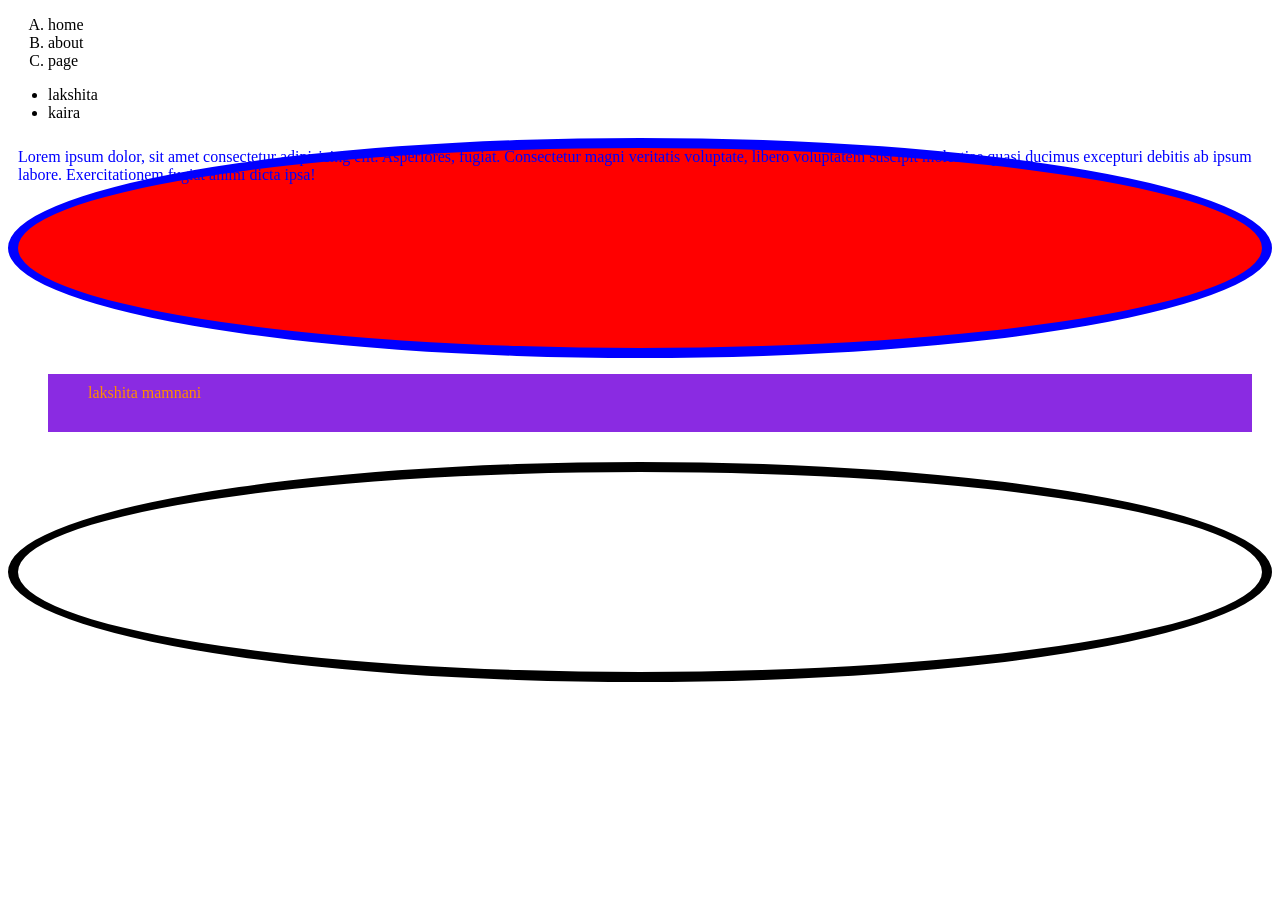
<file: day 4/index.html>
<!DOCTYPE html>
<html lang="en">
<head>
    <meta charset="UTF-8">
    <meta name="viewport" content="width=device-width, initial-scale=1.0">
    <title>Document</title>
    <style>
        div{
             background-color: blueviolet;
             color: darkorange;
             padding: 10px 20px 30px 40px;
             margin: 10px 20px 30px 40px;
        }
        p{
            height: 200px;
            width: 500;
            border: 10px solid;
            border-radius: 100%
            /* overflow hidden */
          }
             
    </style>
</head>
<body>
    <!-- list tags -->
    <!-- 1. order list -->
    <!-- ol order list -->
    <!-- list items -->
     <!-- li list items -->

    <ol type="A">
           <li>home</li>
            <li>about</li> 
            <li>page</li>
    </ol>
    <!-- 2. unorder list -->
     <!-- ul unorder list -->
     <ul>
        <li>lakshita</li>
        <li>kaira</li>
     </ul>
     <!-- 3 type css 
      1) inline css
      2)internal css
      3)external css -->

      <p style="background-color: red;color: blue;">Lorem ipsum dolor, sit amet consectetur adipisicing elit. Asperiores, fugiat. Consectetur magni veritatis voluptate, libero voluptatem suscipit molestiae quasi ducimus excepturi debitis ab ipsum labore. Exercitationem fugiat animi dicta ipsa!</p>
     <div>
        lakshita mamnani
     </div>
     <p></p>
</body>
</html>
</file>
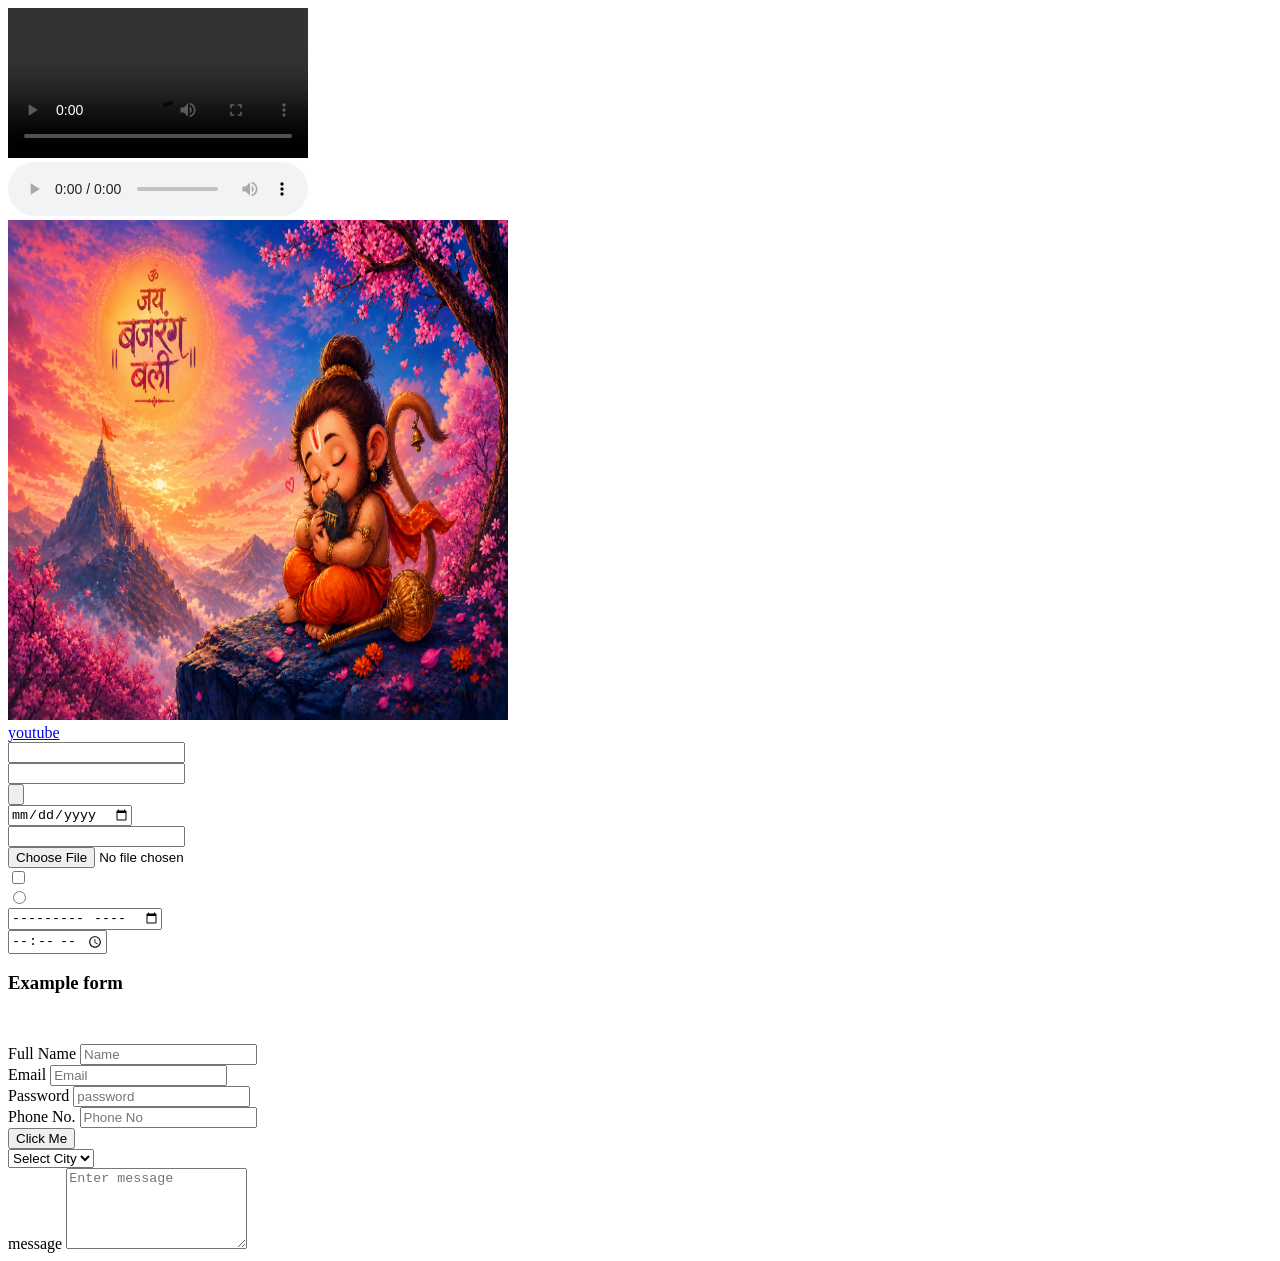
<file: day 2/day2.html>
<!DOCTYPE html>
<html lang="en">

<head>
    <meta charset="UTF-8">
    <meta name="viewport" content="width=device-width, initial-scale=1.0">
    <title>Document</title>
</head>

<body>
    <video controls>
        <source src="./sample-5s.mp4" width="200" height="200">
    </video><div>
    <audio controls>
        <source src="https://samplelib.com/mp3/sample-40s.mp3">
    </audio></div>
    <img src="./Hanuman wallpaper.png" alt="random image" width="500" height="500">

    <div>
        <a href="https://www.youtube.com/" target="_blank">youtube</a>
    </div>
    <form action="">
        <input type="text">
        <br>
        <input type="password">
        <br>
        <input type="button">
        <br>
        <input type="date">
        <br>
        <input type="email">
        <br>
        <input type="file">
        <br>
        <input type="checkbox">
        <br>
        <input type="radio">
        <br>
        <input type="month">
        <br>
        <input type="time">
        <br>
<h3> Example form</h3>
        
    </form>
    <form action="" style = "margin-top:50px">
    <label for="">Full Name</label>
    <input type="text" placeholder="Name" required>
<br>
    <label for="">Email</label>
    <input type="text" placeholder="Email" required>
<br>
    <label for="">Password</label>
    <input type="password" placeholder="password" required>
<br>
    <label for="">Phone No.</label>
    <input type="tel" placeholder="Phone No" required>
<br>
    <button>Click Me</button>
    <br>

    <select name="" id="">
        <option value="">Select City</option>
        <option value="">Jaipur</option>
        <option value="">Ajmer</option>
        <option value="">Kota</option>
        <option value="">Alwar</option>
    </select>
    <br>
     <label for="">message</label>
     <textarea placeholder="Enter message" rows="5"></textarea>

</form>

</body>

</html>
    </select>

    </form>
             </body>
</html>
</file>
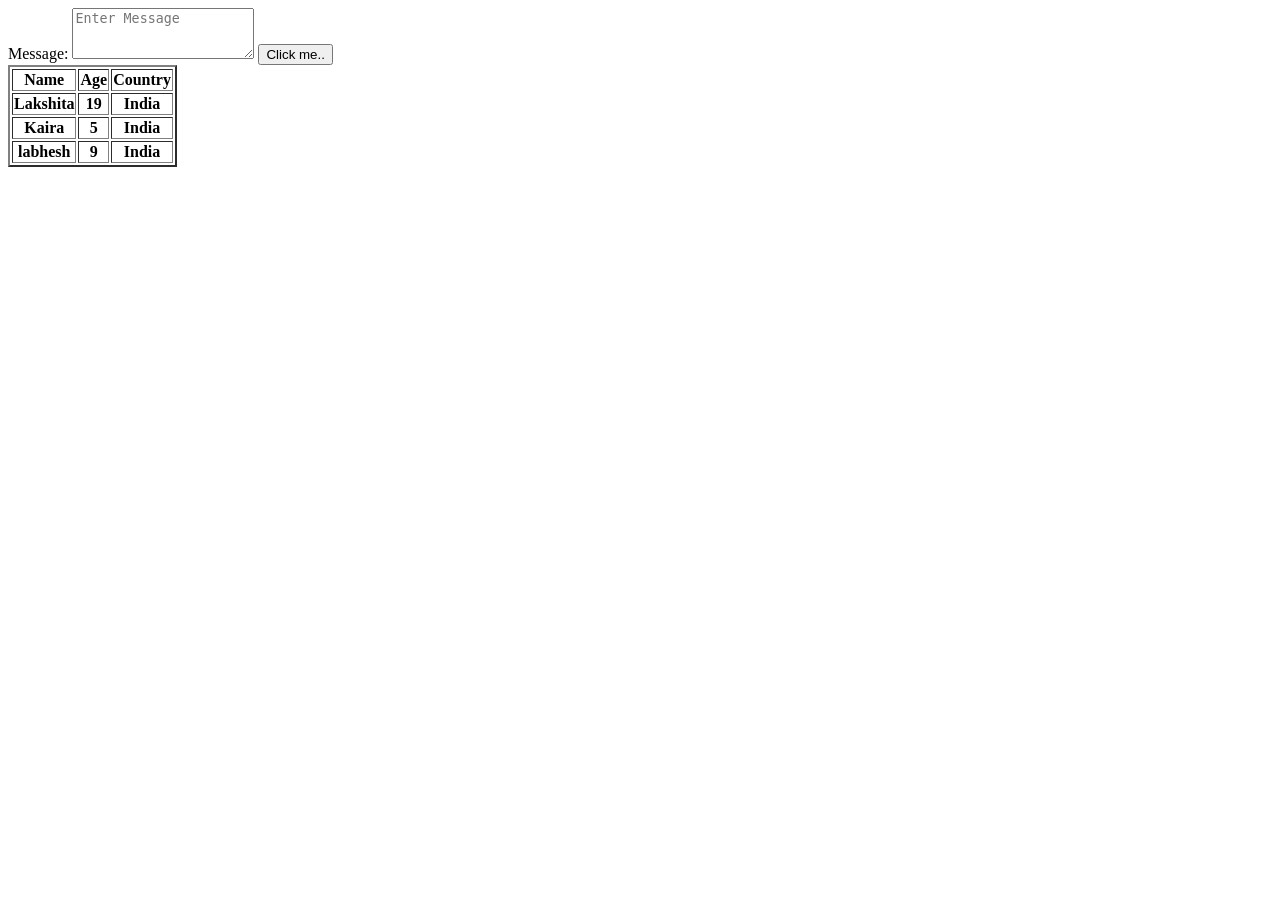
<file: day 3/day3.html>
<!DOCTYPE html>
<html lang="en">
<head>
    <meta charset="UTF-8">
    <meta name="viewport" content="width=device-width, initial-scale=1.0">
    <title>Table</title>
    <link rel="icon" href="[data-uri]">
</head>
<body>

    <label for="">Message:</label>
    <textarea placeholder="Enter Message"  rows="3"></textarea> 

    <button>Click me..</button>

     <table border="2">
        <tr>
            <th>Name</th>
            <th>Age</th>
            <th>Country</th>

        </tr>
        <tr>
            <th>Lakshita</th>
            <th>19</th>
            <th>India</th>
        </tr>
        <tr>
            <th>Kaira</th>
            <th>5</th>
            <th>India</th>

        </tr>
        <tr>
            <th>labhesh</th>
            <th>9</th>
            <th>India</th>
        </tr>
     </table>

    
</body>
</html>
</file>
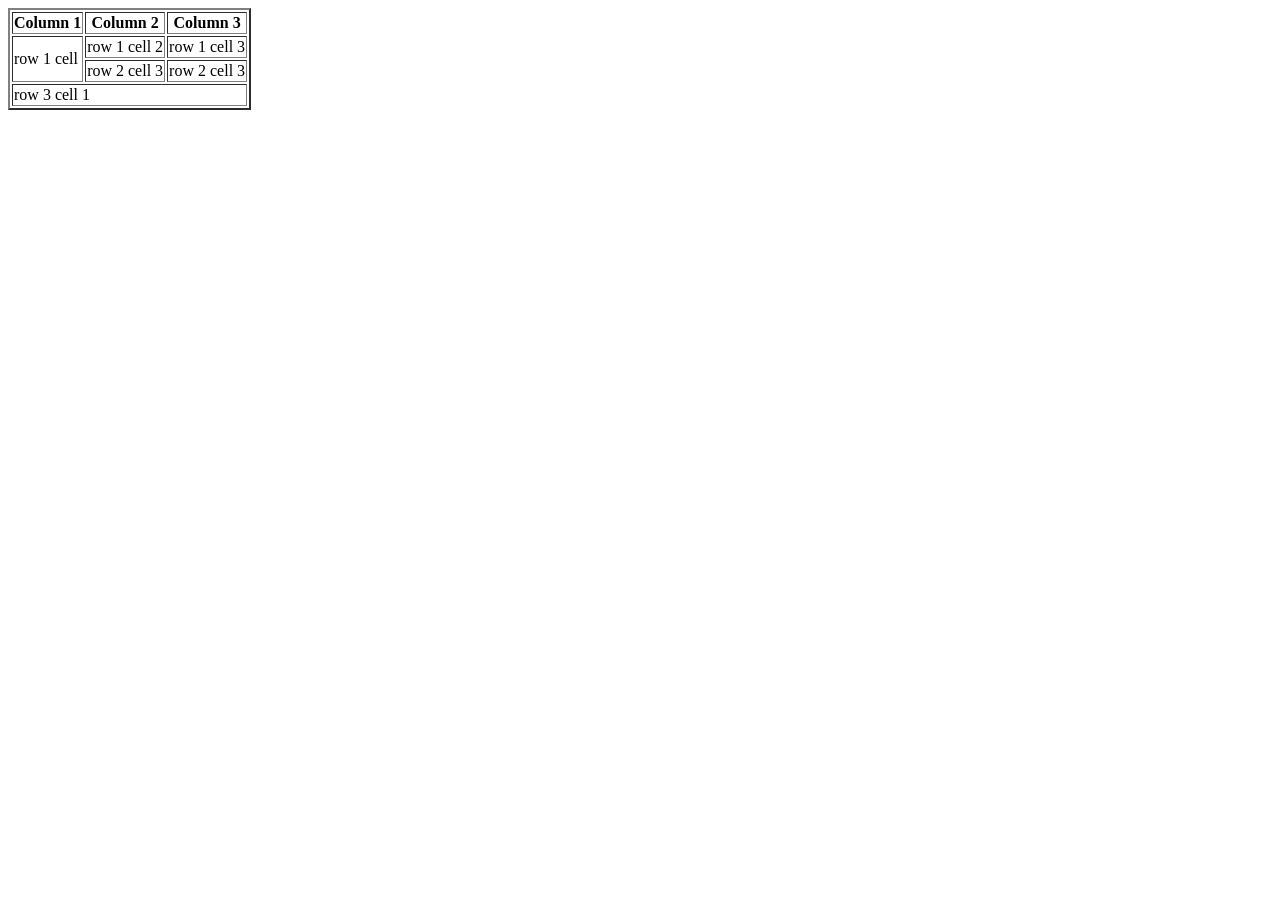
<file: day 3/table 1.html>
<!DOCTYPE html>
<html lang="en">
<head>
    <meta charset="UTF-8">
    <meta name="viewport" content="width=device-width, initial-scale=1.0">
    <title>Document</title>
</head>
<body>
    <table border="2">
        <tr>
            <!-- 1st row -->
            <th>Column 1</th>
            <th>Column 2</th>
            <th>Column 3</th>
         </tr>
        <tr>
            <!-- 2nd row -->
            <td rowspan="2">row 1 cell </td>
            <td>row 1 cell 2</td>
            <td>row 1 cell 3</td>
        </tr>
        <tr>
            <!-- 3rd row -->
            <!-- <td></td> -->
             <td>row 2 cell 3</td>
             <td>row 2 cell 3</td>
        </tr>
        <tr>
            <!-- 4th row -->
             <td colspan="3">row 3 cell 1</td>
             <!-- <td></td> -->
             <!-- <td></td> -->
        </tr>
    </table>
</body>

</html>
</file>
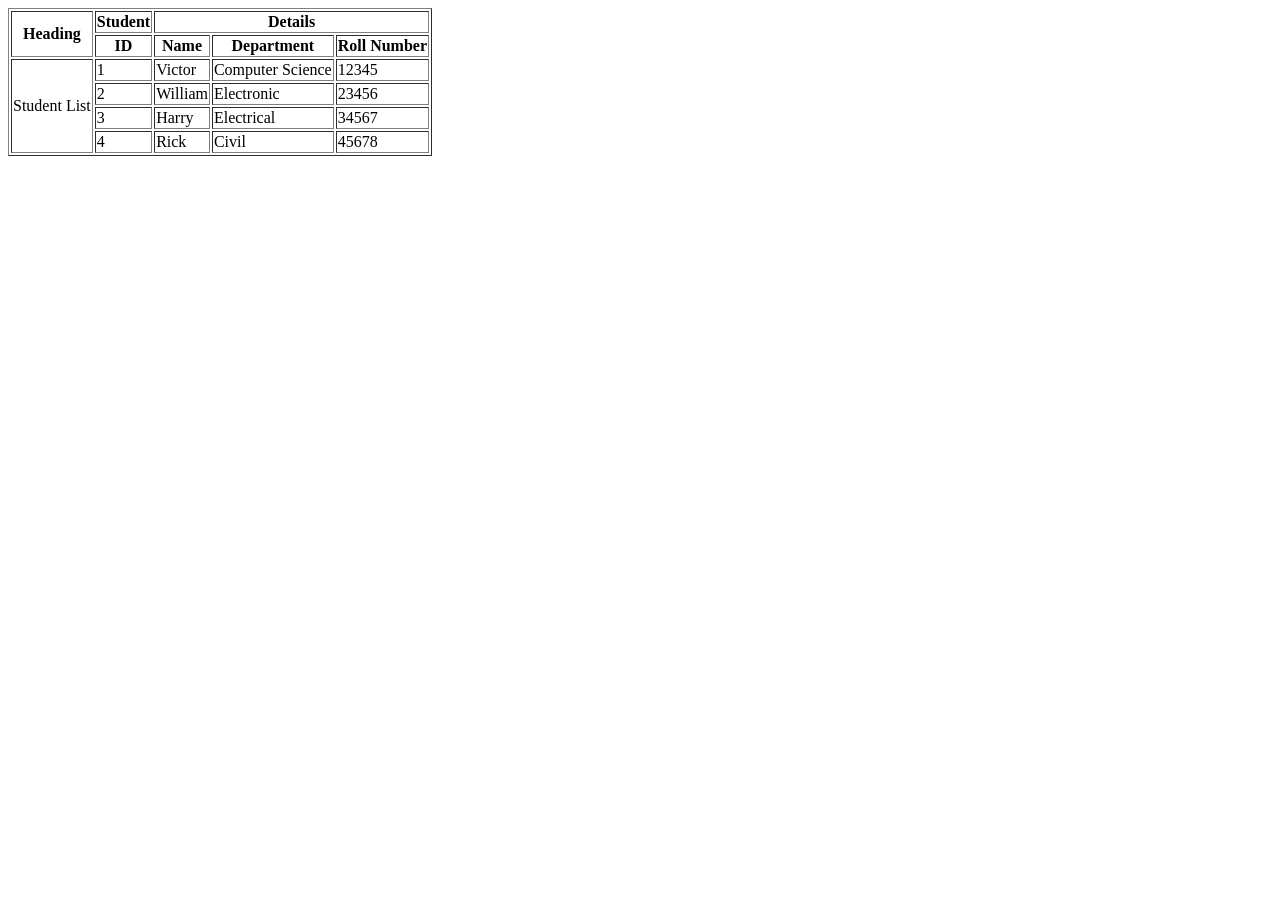
<file: day 3/table 2.html>
<!DOCTYPE html>
<html lang="en">
<head>
    <meta charset="UTF-8">
    <meta name="viewport" content="width=>, initial-scale=1.0">
    <title>Document</title>
</head>
<body>
        <table border="1">
        <!-- 1st row -->
        <tr>
            <th rowspan="2">Heading</th>
            <th>Student</th>
            <th colspan="3">Details</th>
            <!-- <th>Details</th>
            <th>Details</th> -->
        </tr>
          <!-- 2nd row -->
        <tr>
            <!-- <th>row 1 cell 1</th> -->
            <th>ID</th>
            <th>Name</th>
            <th>Department</th>
            <th>Roll Number</th>
            
        </tr>
          <!-- 3rd row -->
        <tr>
            <td rowspan="4">Student List</td>
            <td>1</td>
            <td>Victor</td>
            <td>Computer Science</td>
            <td>12345</td>
        </tr>
          <!-- 4th row -->
        <tr>
            <!-- <td >row </td> -->
            <td >2</td>
            <td >William</td>
            <td>Electronic</td>
            <td>23456</td>
        </tr>
         <!-- 5th row -->
        <tr>
            <!-- <td>row 3 cell 1</td> -->
            <td>3</td>
            <td>Harry</td>
            <td>Electrical</td>
            <td>34567</td>
        </tr>
         <!-- 6th row -->
        <tr>
            <!-- <td>row 3 cell 1</td> -->
            <td>4</td>
            <td>Rick</td>
            <td>Civil</td>
            <td>45678</td>
        </tr>
      </table>
</body>
</html>
</file>
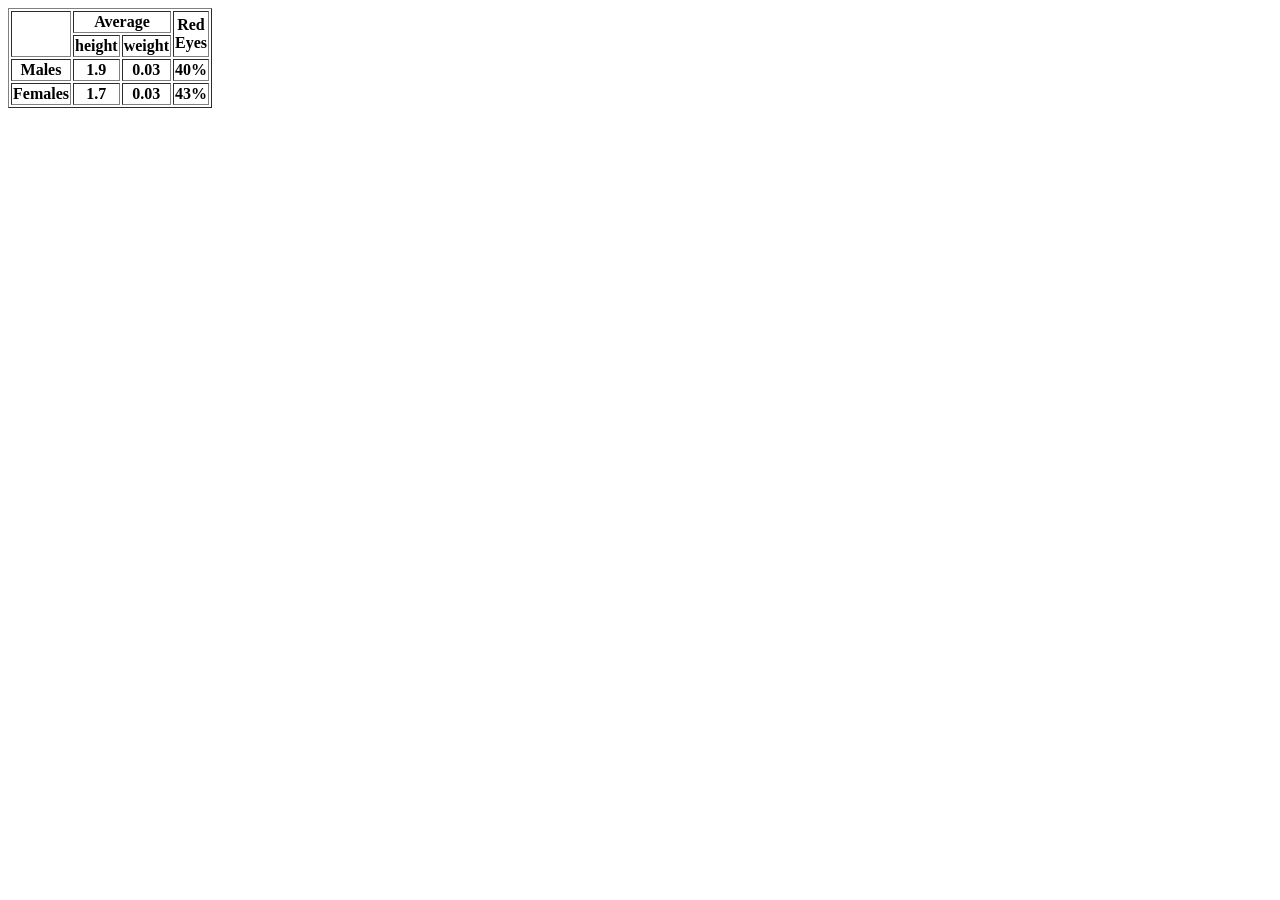
<file: day 4/day4.html>
<!DOCTYPE html>
<html lang="en">
<head>
    <meta charset="UTF-8">
    <meta name="viewport" content="width=device-width, initial-scale=1.0">
    <title>Table</title>
</head>
<body>
    <table border="1" >
            <!-- 1st row -->
            <tr>
                <th rowspan="2"></th>
                <th colspan="2">Average</th>
                <!-- <th></th> -->
                <th rowspan="2">Red <br> Eyes</th>
            </tr>
            <!-- 2nd row -->
             <tr>
                <!-- <th></th> -->
                <th>height</th>
                <th>weight</th>
                <!-- <th></th> -->
             </tr>
             <!-- 3rd row -->
              <tr>
                <th>Males</th>
                <th>1.9</th>
                <th>0.03</th>
                <th>40%</th>
             </tr>
              <!-- 4h row -->
               <tr>
                <th>Females</th>
                <th>1.7</th>
                <th>0.03</th>
                <th>43%</th>
              </tr>
    </table>
</body>
</html>
</file>
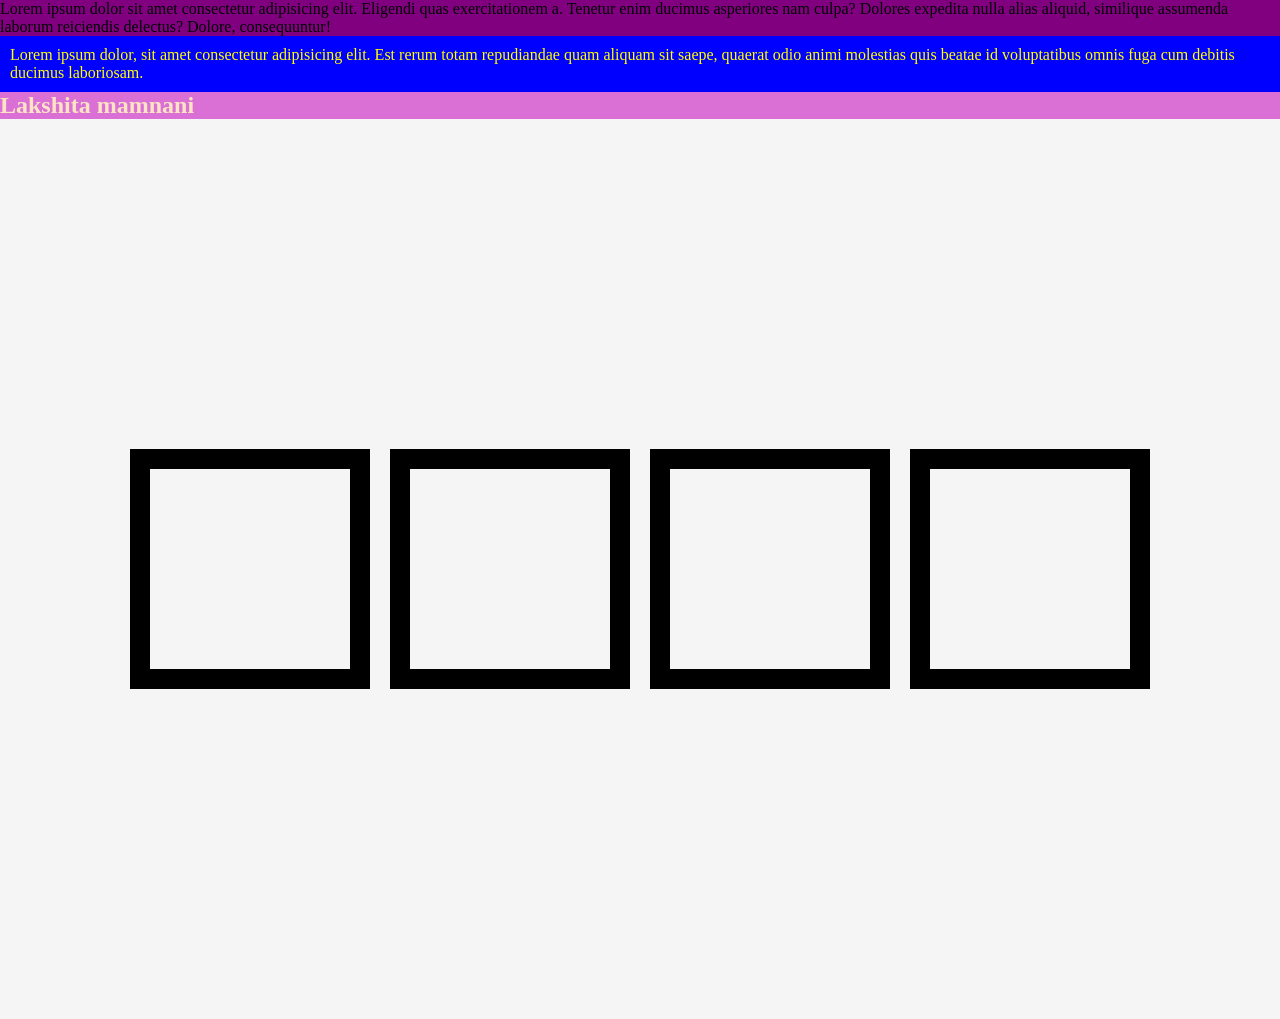
<file: day 5/day5.html>
<!DOCTYPE html>
<html lang="en">
<head>
    <meta charset="UTF-8">
    <meta name="viewport" content="width=device-width, initial-scale=1.0">
    <title>Document</title>
    <link rel="stylesheet" href="./style.css">
    <!-- <style>
        p{
            background-color: red;
        }
    </style> -->
</head>
<body>
    <p>Lorem ipsum dolor sit amet consectetur adipisicing elit. Eligendi quas exercitationem a. Tenetur enim ducimus asperiores nam culpa? Dolores expedita nulla alias aliquid, similique assumenda laborum reiciendis delectus? Dolore, consequuntur!</p>
    
    <p id="para">Lorem ipsum dolor, sit amet consectetur adipisicing elit. Est rerum totam repudiandae quam aliquam sit saepe, quaerat odio animi molestias quis beatae id voluptatibus omnis fuga cum debitis ducimus laboriosam.</p>
    <p class="name">
        Lakshita mamnani
    </p>
    <div id="mainbox">
    <div class="box"></div>
    <div class="box"></div>
    <div class="box"></div>
    <div class="box"></div>
    </div>

</body>
</html>
<!-- css selector
1. id selector(#)
2. class selector(.)
3. tag selector/element selector
4.universal selector(*) -->
</file>
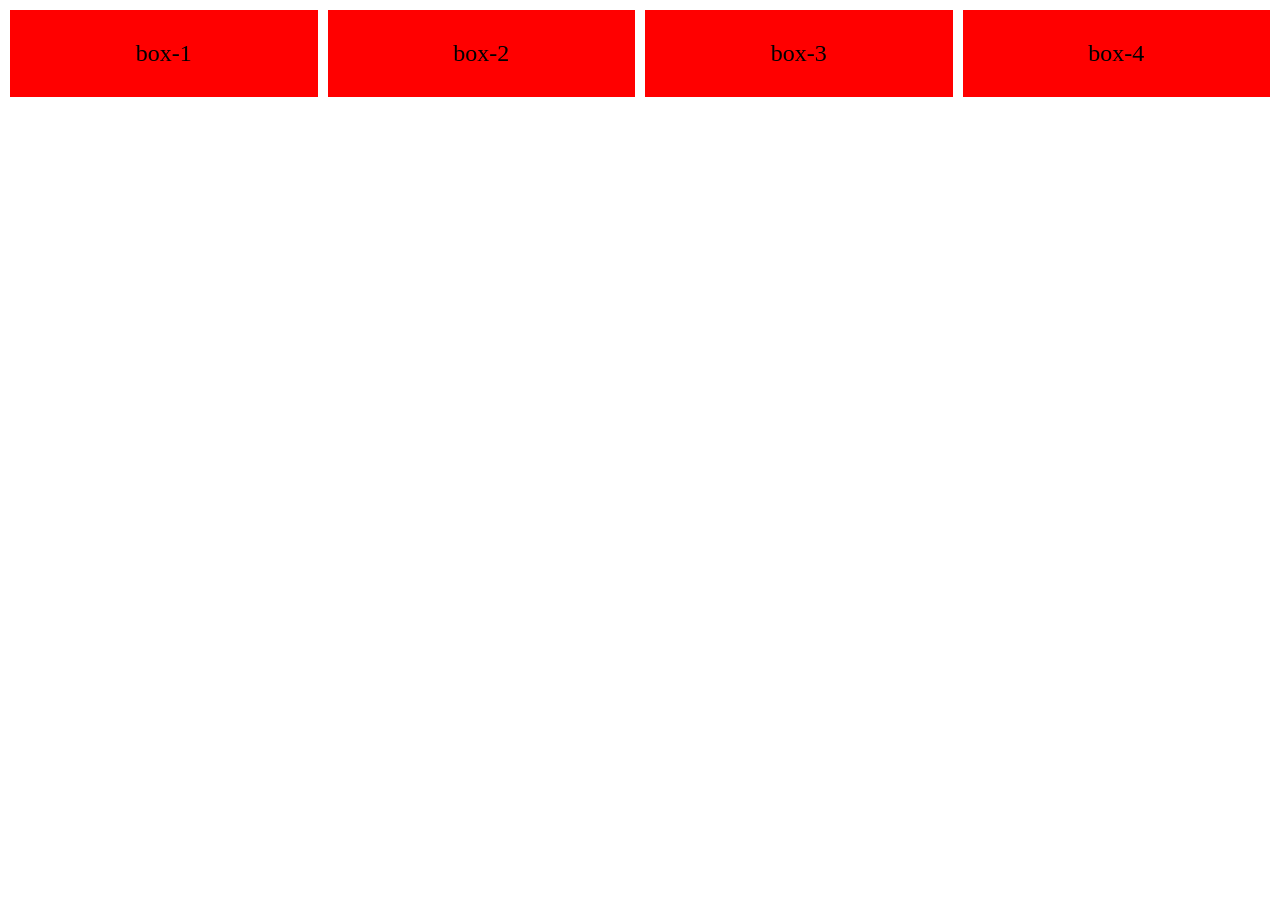
<file: day 7/media.html>
<!DOCTYPE html>
<html lang="en">
<head>
    <meta charset="UTF-8">
    <meta name="viewport" content="width=device-width, initial-scale=1.0">
    <title>Document</title>
    <link rel="stylesheet" href="./media.css">
</head>
<body>
    <div class="container">
        <!-- div.card{box-$}*4 -->
        <div class="card">box-1</div>
        <div class="card">box-2</div>
        <div class="card">box-3</div>
        <div class="card">box-4</div>
        

    </div>
</body>
</html>
</file>
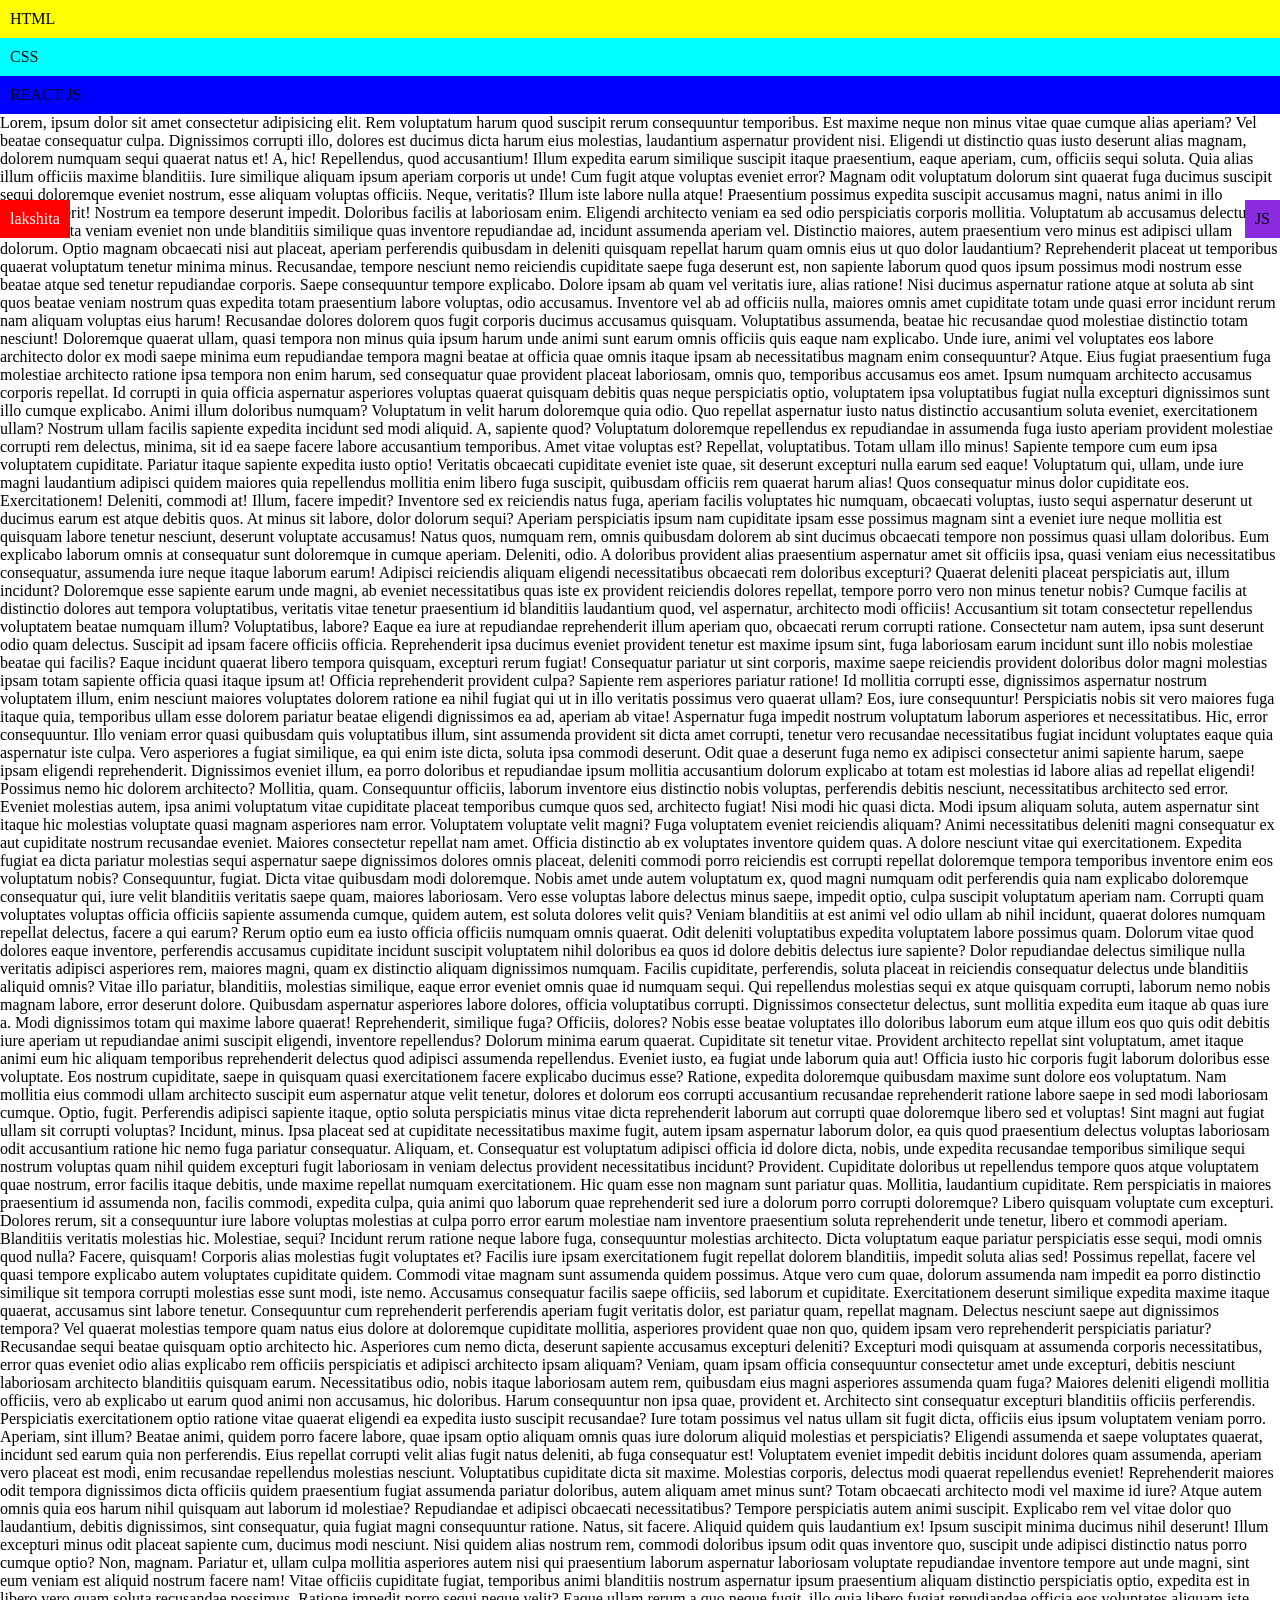
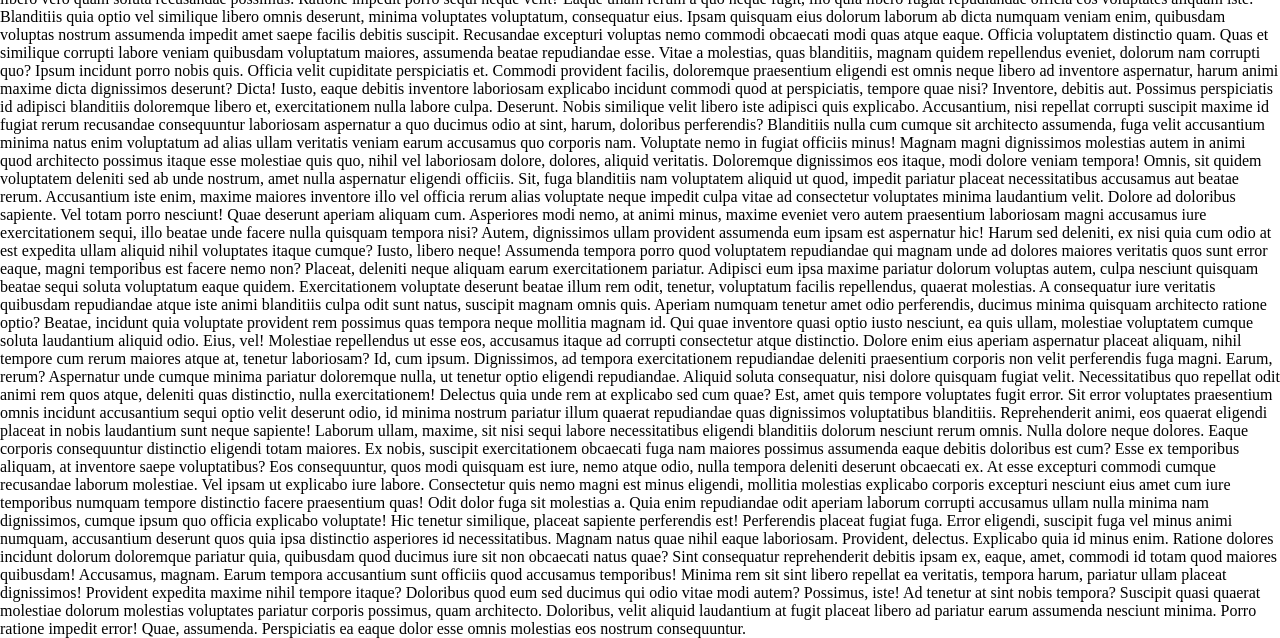
<file: day 8/position.html>
<!DOCTYPE html>
<html lang="en">
<head>
    <meta charset="UTF-8">
    <meta name="viewport" content="width=device-width, initial-scale=1.0">
    <title>Document  </title>
    <link rel="stylesheet" href="./position.css">
</head>
<body>
    <div class="container">
        <div class="box box-1">HTML</div>
        <div class="box box-2"> CSS</div>
        <div class="box box-3">JS</div>
        <div class="box box-4">REACT JS</div>
        <div class="name">lakshita</div>
        <p>Lorem, ipsum dolor   sit amet    consectetur adipisicing elit. Rem voluptatum harum quod suscipit rerum consequuntur temporibus. Est maxime neque non minus vitae quae cumque alias aperiam? Vel beatae consequatur culpa.
        Dignissimos corrupti illo, dolores est ducimus dicta harum eius molestias, laudantium aspernatur provident nisi. Eligendi ut distinctio quas iusto deserunt alias magnam, dolorem numquam sequi quaerat natus et! A, hic!
        Repellendus, quod accusantium! Illum expedita earum similique suscipit itaque praesentium, eaque aperiam, cum, officiis sequi soluta. Quia alias illum officiis maxime blanditiis. Iure similique aliquam ipsum aperiam corporis ut unde!
        Cum fugit atque voluptas eveniet error? Magnam odit voluptatum dolorum sint quaerat fuga ducimus suscipit sequi doloremque eveniet nostrum, esse aliquam voluptas officiis. Neque, veritatis? Illum iste labore nulla atque!
        Praesentium possimus expedita suscipit accusamus magni, natus animi in illo reprehenderit! Nostrum ea tempore deserunt impedit. Doloribus facilis at laboriosam enim. Eligendi architecto veniam ea sed odio perspiciatis corporis mollitia.
        Voluptatum ab accusamus delectus minus soluta veniam eveniet non unde blanditiis similique quas inventore repudiandae ad, incidunt assumenda aperiam vel. Distinctio maiores, autem praesentium vero minus est adipisci ullam dolorum.
        Optio magnam obcaecati nisi aut placeat, aperiam perferendis quibusdam in deleniti quisquam repellat harum quam omnis eius ut quo dolor laudantium? Reprehenderit placeat ut temporibus quaerat voluptatum tenetur minima minus.
        Recusandae, tempore nesciunt nemo reiciendis cupiditate saepe fuga deserunt est, non sapiente laborum quod quos ipsum possimus modi nostrum esse beatae atque sed tenetur repudiandae corporis. Saepe consequuntur tempore explicabo.
        Dolore ipsam ab quam vel veritatis iure, alias ratione! Nisi ducimus aspernatur ratione atque at soluta ab sint quos beatae veniam nostrum quas expedita totam praesentium labore voluptas, odio accusamus.
        Inventore vel ab ad officiis nulla, maiores omnis amet cupiditate totam unde quasi error incidunt rerum nam aliquam voluptas eius harum! Recusandae dolores dolorem quos fugit corporis ducimus accusamus quisquam.
        Voluptatibus assumenda, beatae hic recusandae quod molestiae distinctio totam nesciunt! Doloremque quaerat ullam, quasi tempora non minus quia ipsum harum unde animi sunt earum omnis officiis quis eaque nam explicabo.
        Unde iure, animi vel voluptates eos labore architecto dolor ex modi saepe minima eum repudiandae tempora magni beatae at officia quae omnis itaque ipsam ab necessitatibus magnam enim consequuntur? Atque.
        Eius fugiat praesentium fuga molestiae architecto ratione ipsa tempora non enim harum, sed consequatur quae provident placeat laboriosam, omnis quo, temporibus accusamus eos amet. Ipsum numquam architecto accusamus corporis repellat.
        Id corrupti in quia officia aspernatur asperiores voluptas quaerat quisquam debitis quas neque perspiciatis optio, voluptatem ipsa voluptatibus fugiat nulla excepturi dignissimos sunt illo cumque explicabo. Animi illum doloribus numquam?
        Voluptatum in velit harum doloremque quia odio. Quo repellat aspernatur iusto natus distinctio accusantium soluta eveniet, exercitationem ullam? Nostrum ullam facilis sapiente expedita incidunt sed modi aliquid. A, sapiente quod?
        Voluptatum doloremque repellendus ex repudiandae in assumenda fuga iusto aperiam provident molestiae corrupti rem delectus, minima, sit id ea saepe facere labore accusantium temporibus. Amet vitae voluptas est? Repellat, voluptatibus.
        Totam ullam illo minus! Sapiente tempore cum eum ipsa voluptatem cupiditate. Pariatur itaque sapiente expedita iusto optio! Veritatis obcaecati cupiditate eveniet iste quae, sit deserunt excepturi nulla earum sed eaque!
        Voluptatum qui, ullam, unde iure magni laudantium adipisci quidem maiores quia repellendus mollitia enim libero fuga suscipit, quibusdam officiis rem quaerat harum alias! Quos consequatur minus dolor cupiditate eos. Exercitationem!
        Deleniti, commodi at! Illum, facere impedit? Inventore sed ex reiciendis natus fuga, aperiam facilis voluptates hic numquam, obcaecati voluptas, iusto sequi aspernatur deserunt ut ducimus earum est atque debitis quos.
        At minus sit labore, dolor dolorum sequi? Aperiam perspiciatis ipsum nam cupiditate ipsam esse possimus magnam sint a eveniet iure neque mollitia est quisquam labore tenetur nesciunt, deserunt voluptate accusamus!
        Natus quos, numquam rem, omnis quibusdam dolorem ab sint ducimus obcaecati tempore non possimus quasi ullam doloribus. Eum explicabo laborum omnis at consequatur sunt doloremque in cumque aperiam. Deleniti, odio.
        A doloribus provident alias praesentium aspernatur amet sit officiis ipsa, quasi veniam eius necessitatibus consequatur, assumenda iure neque itaque laborum earum! Adipisci reiciendis aliquam eligendi necessitatibus obcaecati rem doloribus excepturi?
        Quaerat deleniti placeat perspiciatis aut, illum incidunt? Doloremque esse sapiente earum unde magni, ab eveniet necessitatibus quas iste ex provident reiciendis dolores repellat, tempore porro vero non minus tenetur nobis?
        Cumque facilis at distinctio dolores aut tempora voluptatibus, veritatis vitae tenetur praesentium id blanditiis laudantium quod, vel aspernatur, architecto modi officiis! Accusantium sit totam consectetur repellendus voluptatem beatae numquam illum?
        Voluptatibus, labore? Eaque ea iure at repudiandae reprehenderit illum aperiam quo, obcaecati rerum corrupti ratione. Consectetur nam autem, ipsa sunt deserunt odio quam delectus. Suscipit ad ipsam facere officiis officia.
        Reprehenderit ipsa ducimus eveniet provident tenetur est maxime ipsum sint, fuga laboriosam earum incidunt sunt illo nobis molestiae beatae qui facilis? Eaque incidunt quaerat libero tempora quisquam, excepturi rerum fugiat!
        Consequatur pariatur ut sint corporis, maxime saepe reiciendis provident doloribus dolor magni molestias ipsam totam sapiente officia quasi itaque ipsum at! Officia reprehenderit provident culpa? Sapiente rem asperiores pariatur ratione!
        Id mollitia corrupti esse, dignissimos aspernatur nostrum voluptatem illum, enim nesciunt maiores voluptates dolorem ratione ea nihil fugiat qui ut in illo veritatis possimus vero quaerat ullam? Eos, iure consequuntur!
        Perspiciatis nobis sit vero maiores fuga itaque quia, temporibus ullam esse dolorem pariatur beatae eligendi dignissimos ea ad, aperiam ab vitae! Aspernatur fuga impedit nostrum voluptatum laborum asperiores et necessitatibus.
        Hic, error consequuntur. Illo veniam error quasi quibusdam quis voluptatibus illum, sint assumenda provident sit dicta amet corrupti, tenetur vero recusandae necessitatibus fugiat incidunt voluptates eaque quia aspernatur iste culpa.
        Vero asperiores a fugiat similique, ea qui enim iste dicta, soluta ipsa commodi deserunt. Odit quae a deserunt fuga nemo ex adipisci consectetur animi sapiente harum, saepe ipsam eligendi reprehenderit.
        Dignissimos eveniet illum, ea porro doloribus et repudiandae ipsum mollitia accusantium dolorum explicabo at totam est molestias id labore alias ad repellat eligendi! Possimus nemo hic dolorem architecto? Mollitia, quam.
        Consequuntur officiis, laborum inventore eius distinctio nobis voluptas, perferendis debitis nesciunt, necessitatibus architecto sed error. Eveniet molestias autem, ipsa animi voluptatum vitae cupiditate placeat temporibus cumque quos sed, architecto fugiat!
        Nisi modi hic quasi dicta. Modi ipsum aliquam soluta, autem aspernatur sint itaque hic molestias voluptate quasi magnam asperiores nam error. Voluptatem voluptate velit magni? Fuga voluptatem eveniet reiciendis aliquam?
        Animi necessitatibus deleniti magni consequatur ex aut cupiditate nostrum recusandae eveniet. Maiores consectetur repellat nam amet. Officia distinctio ab ex voluptates inventore quidem quas. A dolore nesciunt vitae qui exercitationem.
        Expedita fugiat ea dicta pariatur molestias sequi aspernatur saepe dignissimos dolores omnis placeat, deleniti commodi porro reiciendis est corrupti repellat doloremque tempora temporibus inventore enim eos voluptatum nobis? Consequuntur, fugiat.
        Dicta vitae quibusdam modi doloremque. Nobis amet unde autem voluptatum ex, quod magni numquam odit perferendis quia nam explicabo doloremque consequatur qui, iure velit blanditiis veritatis saepe quam, maiores laboriosam.
        Vero esse voluptas labore delectus minus saepe, impedit optio, culpa suscipit voluptatum aperiam nam. Corrupti quam voluptates voluptas officia officiis sapiente assumenda cumque, quidem autem, est soluta dolores velit quis?
        Veniam blanditiis at est animi vel odio ullam ab nihil incidunt, quaerat dolores numquam repellat delectus, facere a qui earum? Rerum optio eum ea iusto officia officiis numquam omnis quaerat.
        Odit deleniti voluptatibus expedita voluptatem labore possimus quam. Dolorum vitae quod dolores eaque inventore, perferendis accusamus cupiditate incidunt suscipit voluptatem nihil doloribus ea quos id dolore debitis delectus iure sapiente?
        Dolor repudiandae delectus similique nulla veritatis adipisci asperiores rem, maiores magni, quam ex distinctio aliquam dignissimos numquam. Facilis cupiditate, perferendis, soluta placeat in reiciendis consequatur delectus unde blanditiis aliquid omnis?
        Vitae illo pariatur, blanditiis, molestias similique, eaque error eveniet omnis quae id numquam sequi. Qui repellendus molestias sequi ex atque quisquam corrupti, laborum nemo nobis magnam labore, error deserunt dolore.
        Quibusdam aspernatur asperiores labore dolores, officia voluptatibus corrupti. Dignissimos consectetur delectus, sunt mollitia expedita eum itaque ab quas iure a. Modi dignissimos totam qui maxime labore quaerat! Reprehenderit, similique fuga?
        Officiis, dolores? Nobis esse beatae voluptates illo doloribus laborum eum atque illum eos quo quis odit debitis iure aperiam ut repudiandae animi suscipit eligendi, inventore repellendus? Dolorum minima earum quaerat.
        Cupiditate sit tenetur vitae. Provident architecto repellat sint voluptatum, amet itaque animi eum hic aliquam temporibus reprehenderit delectus quod adipisci assumenda repellendus. Eveniet iusto, ea fugiat unde laborum quia aut!
        Officia iusto hic corporis fugit laborum doloribus esse voluptate. Eos nostrum cupiditate, saepe in quisquam quasi exercitationem facere explicabo ducimus esse? Ratione, expedita doloremque quibusdam maxime sunt dolore eos voluptatum.
        Nam mollitia eius commodi ullam architecto suscipit eum aspernatur atque velit tenetur, dolores et dolorum eos corrupti accusantium recusandae reprehenderit ratione labore saepe in sed modi laboriosam cumque. Optio, fugit.
        Perferendis adipisci sapiente itaque, optio soluta perspiciatis minus vitae dicta reprehenderit laborum aut corrupti quae doloremque libero sed et voluptas! Sint magni aut fugiat ullam sit corrupti voluptas? Incidunt, minus.
        Ipsa placeat sed at cupiditate necessitatibus maxime fugit, autem ipsam aspernatur laborum dolor, ea quis quod praesentium delectus voluptas laboriosam odit accusantium ratione hic nemo fuga pariatur consequatur. Aliquam, et.
        Consequatur est voluptatum adipisci officia id dolore dicta, nobis, unde expedita recusandae temporibus similique sequi nostrum voluptas quam nihil quidem excepturi fugit laboriosam in veniam delectus provident necessitatibus incidunt? Provident.
        Cupiditate doloribus ut repellendus tempore quos atque voluptatem quae nostrum, error facilis itaque debitis, unde maxime repellat numquam exercitationem. Hic quam esse non magnam sunt pariatur quas. Mollitia, laudantium cupiditate.
        Rem perspiciatis in maiores praesentium id assumenda non, facilis commodi, expedita culpa, quia animi quo laborum quae reprehenderit sed iure a dolorum porro corrupti doloremque? Libero quisquam voluptate cum excepturi.
        Dolores rerum, sit a consequuntur iure labore voluptas molestias at culpa porro error earum molestiae nam inventore praesentium soluta reprehenderit unde tenetur, libero et commodi aperiam. Blanditiis veritatis molestias hic.
        Molestiae, sequi? Incidunt rerum ratione neque labore fuga, consequuntur molestias architecto. Dicta voluptatum eaque pariatur perspiciatis esse sequi, modi omnis quod nulla? Facere, quisquam! Corporis alias molestias fugit voluptates et?
        Facilis iure ipsam exercitationem fugit repellat dolorem blanditiis, impedit soluta alias sed! Possimus repellat, facere vel quasi tempore explicabo autem voluptates cupiditate quidem. Commodi vitae magnam sunt assumenda quidem possimus.
        Atque vero cum quae, dolorum assumenda nam impedit ea porro distinctio similique sit tempora corrupti molestias esse sunt modi, iste nemo. Accusamus consequatur facilis saepe officiis, sed laborum et cupiditate.
        Exercitationem deserunt similique expedita maxime itaque quaerat, accusamus sint labore tenetur. Consequuntur cum reprehenderit perferendis aperiam fugit veritatis dolor, est pariatur quam, repellat magnam. Delectus nesciunt saepe aut dignissimos tempora?
        Vel quaerat molestias tempore quam natus eius dolore at doloremque cupiditate mollitia, asperiores provident quae non quo, quidem ipsam vero reprehenderit perspiciatis pariatur? Recusandae sequi beatae quisquam optio architecto hic.
        Asperiores cum nemo dicta, deserunt sapiente accusamus excepturi deleniti? Excepturi modi quisquam at assumenda corporis necessitatibus, error quas eveniet odio alias explicabo rem officiis perspiciatis et adipisci architecto ipsam aliquam?
        Veniam, quam ipsam officia consequuntur consectetur amet unde excepturi, debitis nesciunt laboriosam architecto blanditiis quisquam earum. Necessitatibus odio, nobis itaque laboriosam autem rem, quibusdam eius magni asperiores assumenda quam fuga?
        Maiores deleniti eligendi mollitia officiis, vero ab explicabo ut earum quod animi non accusamus, hic doloribus. Harum consequuntur non ipsa quae, provident et. Architecto sint consequatur excepturi blanditiis officiis perferendis.
        Perspiciatis exercitationem optio ratione vitae quaerat eligendi ea expedita iusto suscipit recusandae? Iure totam possimus vel natus ullam sit fugit dicta, officiis eius ipsum voluptatem veniam porro. Aperiam, sint illum?
        Beatae animi, quidem porro facere labore, quae ipsam optio aliquam omnis quas iure dolorum aliquid molestias et perspiciatis? Eligendi assumenda et saepe voluptates quaerat, incidunt sed earum quia non perferendis.
        Eius repellat corrupti velit alias fugit natus deleniti, ab fuga consequatur est! Voluptatem eveniet impedit debitis incidunt dolores quam assumenda, aperiam vero placeat est modi, enim recusandae repellendus molestias nesciunt.
        Voluptatibus cupiditate dicta sit maxime. Molestias corporis, delectus modi quaerat repellendus eveniet! Reprehenderit maiores odit tempora dignissimos dicta officiis quidem praesentium fugiat assumenda pariatur doloribus, autem aliquam amet minus sunt?
        Totam obcaecati architecto modi vel maxime id iure? Atque autem omnis quia eos harum nihil quisquam aut laborum id molestiae? Repudiandae et adipisci obcaecati necessitatibus? Tempore perspiciatis autem animi suscipit.
        Explicabo rem vel vitae dolor quo laudantium, debitis dignissimos, sint consequatur, quia fugiat magni consequuntur ratione. Natus, sit facere. Aliquid quidem quis laudantium ex! Ipsum suscipit minima ducimus nihil deserunt!
        Illum excepturi minus odit placeat sapiente cum, ducimus modi nesciunt. Nisi quidem alias nostrum rem, commodi doloribus ipsum odit quas inventore quo, suscipit unde adipisci distinctio natus porro cumque optio?
        Non, magnam. Pariatur et, ullam culpa mollitia asperiores autem nisi qui praesentium laborum aspernatur laboriosam voluptate repudiandae inventore tempore aut unde magni, sint eum veniam est aliquid nostrum facere nam!
        Vitae officiis cupiditate fugiat, temporibus animi blanditiis nostrum aspernatur ipsum praesentium aliquam distinctio perspiciatis optio, expedita est in libero vero quam soluta recusandae possimus. Ratione impedit porro sequi neque velit?
        Eaque ullam rerum a quo neque fugit, illo quia libero fugiat repudiandae officia eos voluptates aliquam iste. Blanditiis quia optio vel similique libero omnis deserunt, minima voluptates voluptatum, consequatur eius.
        Ipsam quisquam eius dolorum laborum ab dicta numquam veniam enim, quibusdam voluptas nostrum assumenda impedit amet saepe facilis debitis suscipit. Recusandae excepturi voluptas nemo commodi obcaecati modi quas atque eaque.
        Officia voluptatem distinctio quam. Quas et similique corrupti labore veniam quibusdam voluptatum maiores, assumenda beatae repudiandae esse. Vitae a molestias, quas blanditiis, magnam quidem repellendus eveniet, dolorum nam corrupti quo?
        Ipsum incidunt porro nobis quis. Officia velit cupiditate perspiciatis et. Commodi provident facilis, doloremque praesentium eligendi est omnis neque libero ad inventore aspernatur, harum animi maxime dicta dignissimos deserunt? Dicta!
        Iusto, eaque debitis inventore laboriosam explicabo incidunt commodi quod at perspiciatis, tempore quae nisi? Inventore, debitis aut. Possimus perspiciatis id adipisci blanditiis doloremque libero et, exercitationem nulla labore culpa. Deserunt.
        Nobis similique velit libero iste adipisci quis explicabo. Accusantium, nisi repellat corrupti suscipit maxime id fugiat rerum recusandae consequuntur laboriosam aspernatur a quo ducimus odio at sint, harum, doloribus perferendis?
        Blanditiis nulla cum cumque sit architecto assumenda, fuga velit accusantium minima natus enim voluptatum ad alias ullam veritatis veniam earum accusamus quo corporis nam. Voluptate nemo in fugiat officiis minus!
        Magnam magni dignissimos molestias autem in animi quod architecto possimus itaque esse molestiae quis quo, nihil vel laboriosam dolore, dolores, aliquid veritatis. Doloremque dignissimos eos itaque, modi dolore veniam tempora!
        Omnis, sit quidem voluptatem deleniti sed ab unde nostrum, amet nulla aspernatur eligendi officiis. Sit, fuga blanditiis nam voluptatem aliquid ut quod, impedit pariatur placeat necessitatibus accusamus aut beatae rerum.
        Accusantium iste enim, maxime maiores inventore illo vel officia rerum alias voluptate neque impedit culpa vitae ad consectetur voluptates minima laudantium velit. Dolore ad doloribus sapiente. Vel totam porro nesciunt!
        Quae deserunt aperiam aliquam cum. Asperiores modi nemo, at animi minus, maxime eveniet vero autem praesentium laboriosam magni accusamus iure exercitationem sequi, illo beatae unde facere nulla quisquam tempora nisi?
        Autem, dignissimos ullam provident assumenda eum ipsam est aspernatur hic! Harum sed deleniti, ex nisi quia cum odio at est expedita ullam aliquid nihil voluptates itaque cumque? Iusto, libero neque!
        Assumenda tempora porro quod voluptatem repudiandae qui magnam unde ad dolores maiores veritatis quos sunt error eaque, magni temporibus est facere nemo non? Placeat, deleniti neque aliquam earum exercitationem pariatur.
        Adipisci eum ipsa maxime pariatur dolorum voluptas autem, culpa nesciunt quisquam beatae sequi soluta voluptatum eaque quidem. Exercitationem voluptate deserunt beatae illum rem odit, tenetur, voluptatum facilis repellendus, quaerat molestias.
        A consequatur iure veritatis quibusdam repudiandae atque iste animi blanditiis culpa odit sunt natus, suscipit magnam omnis quis. Aperiam numquam tenetur amet odio perferendis, ducimus minima quisquam architecto ratione optio?
        Beatae, incidunt quia voluptate provident rem possimus quas tempora neque mollitia magnam id. Qui quae inventore quasi optio iusto nesciunt, ea quis ullam, molestiae voluptatem cumque soluta laudantium aliquid odio.
        Eius, vel! Molestiae repellendus ut esse eos, accusamus itaque ad corrupti consectetur atque distinctio. Dolore enim eius aperiam aspernatur placeat aliquam, nihil tempore cum rerum maiores atque at, tenetur laboriosam?
        Id, cum ipsum. Dignissimos, ad tempora exercitationem repudiandae deleniti praesentium corporis non velit perferendis fuga magni. Earum, rerum? Aspernatur unde cumque minima pariatur doloremque nulla, ut tenetur optio eligendi repudiandae.
        Aliquid soluta consequatur, nisi dolore quisquam fugiat velit. Necessitatibus quo repellat odit animi rem quos atque, deleniti quas distinctio, nulla exercitationem! Delectus quia unde rem at explicabo sed cum quae?
        Est, amet quis tempore voluptates fugit error. Sit error voluptates praesentium omnis incidunt accusantium sequi optio velit deserunt odio, id minima nostrum pariatur illum quaerat repudiandae quas dignissimos voluptatibus blanditiis.
        Reprehenderit animi, eos quaerat eligendi placeat in nobis laudantium sunt neque sapiente! Laborum ullam, maxime, sit nisi sequi labore necessitatibus eligendi blanditiis dolorum nesciunt rerum omnis. Nulla dolore neque dolores.
        Eaque corporis consequuntur distinctio eligendi totam maiores. Ex nobis, suscipit exercitationem obcaecati fuga nam maiores possimus assumenda eaque debitis doloribus est cum? Esse ex temporibus aliquam, at inventore saepe voluptatibus?
        Eos consequuntur, quos modi quisquam est iure, nemo atque odio, nulla tempora deleniti deserunt obcaecati ex. At esse excepturi commodi cumque recusandae laborum molestiae. Vel ipsam ut explicabo iure labore.
        Consectetur quis nemo magni est minus eligendi, mollitia molestias explicabo corporis excepturi nesciunt eius amet cum iure temporibus numquam tempore distinctio facere praesentium quas! Odit dolor fuga sit molestias a.
        Quia enim repudiandae odit aperiam laborum corrupti accusamus ullam nulla minima nam dignissimos, cumque ipsum quo officia explicabo voluptate! Hic tenetur similique, placeat sapiente perferendis est! Perferendis placeat fugiat fuga.
        Error eligendi, suscipit fuga vel minus animi numquam, accusantium deserunt quos quia ipsa distinctio asperiores id necessitatibus. Magnam natus quae nihil eaque laboriosam. Provident, delectus. Explicabo quia id minus enim.
        Ratione dolores incidunt dolorum doloremque pariatur quia, quibusdam quod ducimus iure sit non obcaecati natus quae? Sint consequatur reprehenderit debitis ipsam ex, eaque, amet, commodi id totam quod maiores quibusdam!
        Accusamus, magnam. Earum tempora accusantium sunt officiis quod accusamus temporibus! Minima rem sit sint libero repellat ea veritatis, tempora harum, pariatur ullam placeat dignissimos! Provident expedita maxime nihil tempore itaque?
        Doloribus quod eum sed ducimus qui odio vitae modi autem? Possimus, iste! Ad tenetur at sint nobis tempora? Suscipit quasi quaerat molestiae dolorum molestias voluptates pariatur corporis possimus, quam architecto.
        Doloribus, velit aliquid laudantium at fugit placeat libero ad pariatur earum assumenda nesciunt minima. Porro ratione impedit error! Quae, assumenda. Perspiciatis ea eaque dolor esse omnis molestias eos nostrum consequuntur.</p>
    </div>
</body>
</html>
</file>
<file: day 5/style.css>
*{
    background-color:whitesmoke;
    border-color:red ;
    padding: 0px;
    margin:0%;
}
    #para{
    background-color: blue;
    color: yellow;
    padding: 10px;
}
.name{
    background-color: orchid;
    color: bisque;
    font-size: 24px;
    font-weight: 700;
}
.box{
     height: 200px;
     width: 200px;
     border: 20px solid ;
     margin: 10px;

}
#mainbox{
    display: flex;
    justify-content: center;
    align-items: center;
    height: 100vh;
    
}
p{
    background-color: purple;
}
</file>
<file: day 7/media.css>
*{
    margin: 0;
    padding: 0;
}
.container{
    display: flex;
    gap: 10px;
    padding: 10px;
}
.card{
    flex: 1;
    background-color: red;
    padding: 30px;
    text-align: center;
    font-size: 24px;
}
@media (max-width: 760px){
    .container{
         flex-wrap: wrap;
    }
    .card{
        font-size: 16px;
        background-color: blue;
        border-radius: 10px;

    }
}
@media (max-width: 600px){
    .card{
        font-size: 14px;
        background-color:black;
        color: white;
    }

}
@media(min-width: ){
    .card{
        color: aquamarine;
        font-weight: 800;
    }
}
</file>
<file: day 8/position.css>
*{
    margin: 0;
    padding: 0;
}

.box{
   padding: 10px;
}
.box:nth-child(2){
    background-color: aqua;
}
.box:nth-child(4){
    background-color: blue;
}
.box-3{
    background-color: blueviolet;
    position: absolute;
    top: 200px;
    right: 0;

}
.box-1{
    background-color: yellow;
}
.box-2{
    position: relative;
    /* top: 100px;
    left: 100px; */
}
.box-4{
    position: sticky;
    top: 10px;
}
.name{
    position: fixed;
    background-color: red;
    color: white;
    padding: 10px;
    top: 200px;
}
</file>
